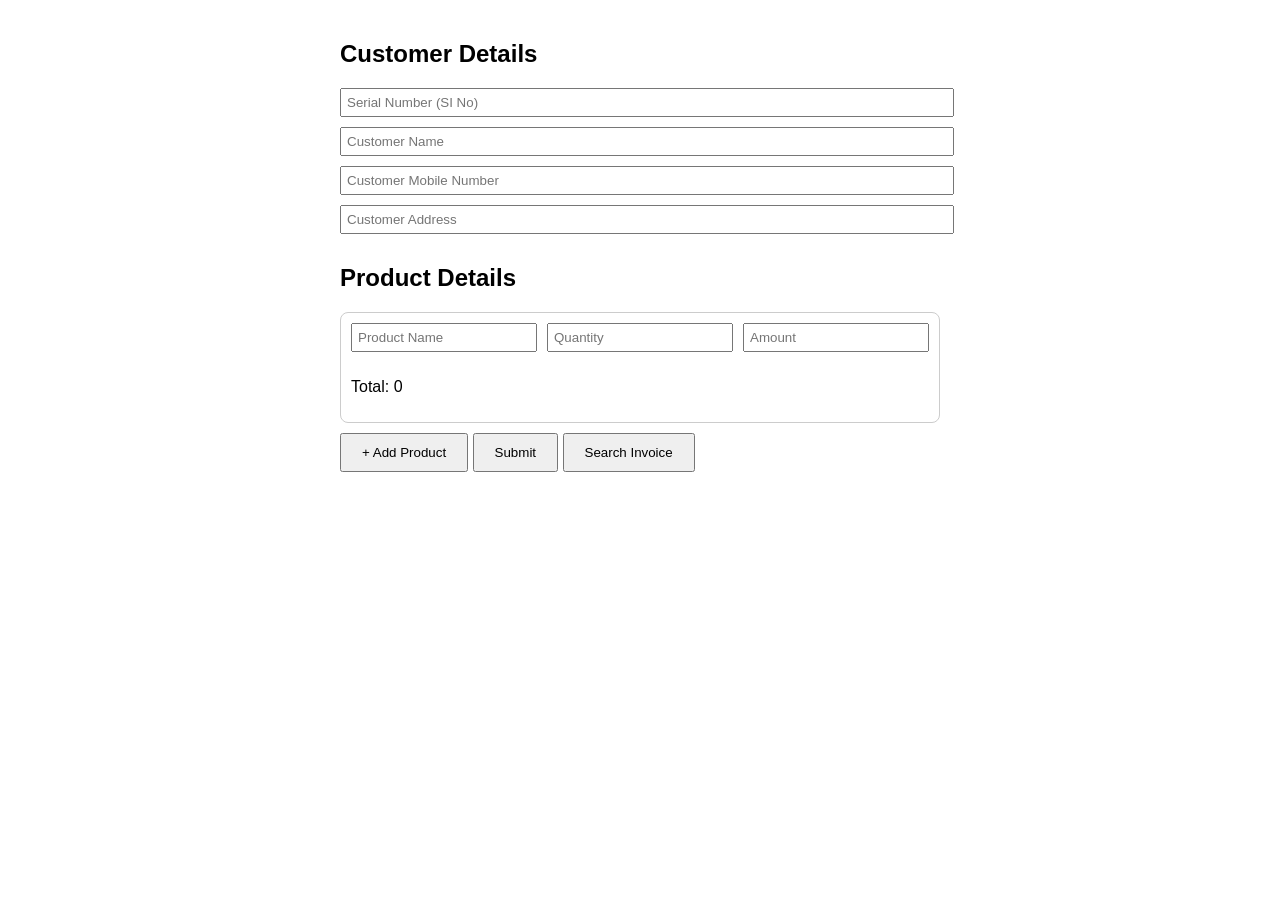
<file: index.html>
<!DOCTYPE html>
<html lang="en">
<head>
  <meta charset="UTF-8" />
  <meta name="viewport" content="width=device-width, initial-scale=1.0"/>
  <title>GST Billing</title>
  <style>
    body { font-family: sans-serif; padding: 20px; max-width: 600px; margin: auto; }
    input { margin-bottom: 10px; padding: 5px; width: 100%; }
    .product { margin-top: 10px; border: 1px solid #ccc; padding: 10px; border-radius: 8px; }
    .inline { display: flex; gap: 10px; }
    .inline input { flex: 1; }
    button { margin-top: 10px; padding: 10px 20px; }
    
  </style>
</head>
<body>

  <h2>Customer Details</h2>
  <input type="text" id="siNo" placeholder="Serial Number (SI No)" />
  <input type="text" id="custName" placeholder="Customer Name" />
  <input type="text" id="custMobile" placeholder="Customer Mobile Number" />
  <input type="text" id="custAddress" placeholder="Customer Address" />


  <h2>Product Details</h2>
  <div id="productContainer"></div>
  <button onclick="addProduct()">+ Add Product</button>

  <button onclick="submitData()">Submit</button>

  <script>
    let productId = 0;

    function addProduct() {
      productId++;
      const container = document.getElementById('productContainer');
      const div = document.createElement('div');
      div.className = 'product';
      div.innerHTML = `
        <div class="inline">
          <input type="text" placeholder="Product Name" id="name${productId}">
          <input type="number" placeholder="Quantity" id="qty${productId}" oninput="updateTotal(${productId})">
          <input type="number" placeholder="Amount" id="amt${productId}" oninput="updateTotal(${productId})">
        </div>
        <p>Total: <span id="total${productId}">0</span></p>
      `;
      container.appendChild(div);
    }

    function updateTotal(id) {
      const qty = document.getElementById(`qty${id}`).value || 0;
      const amt = document.getElementById(`amt${id}`).value || 0;
      document.getElementById(`total${id}`).innerText = qty * amt;
    }

    function submitData() {
      const siNo = document.getElementById('siNo').value;
      const name = document.getElementById('custName').value;
      const mobile = document.getElementById('custMobile').value;
      const address = document.getElementById('custAddress').value;

      const date = new Date().toLocaleDateString();

      let products = [];
      for (let i = 1; i <= productId; i++) {
        const pname = document.getElementById(`name${i}`)?.value;
        const qty = parseInt(document.getElementById(`qty${i}`)?.value || 0);
        const amt = parseFloat(document.getElementById(`amt${i}`)?.value || 0);
        if (pname) {
          products.push({ pname, qty, amt, total: qty * amt });
        }
      }

      const data = {
        siNo, name, mobile, address, date, products
      };


      localStorage.setItem('invoiceData', JSON.stringify(data));
      window.location.href = 'summary.html';
    }

    window.onload = () => addProduct(); // Start with one row
  </script>
<button onclick="window.location.href='search.html'">Search Invoice</button>
</body>

</html>
</file>
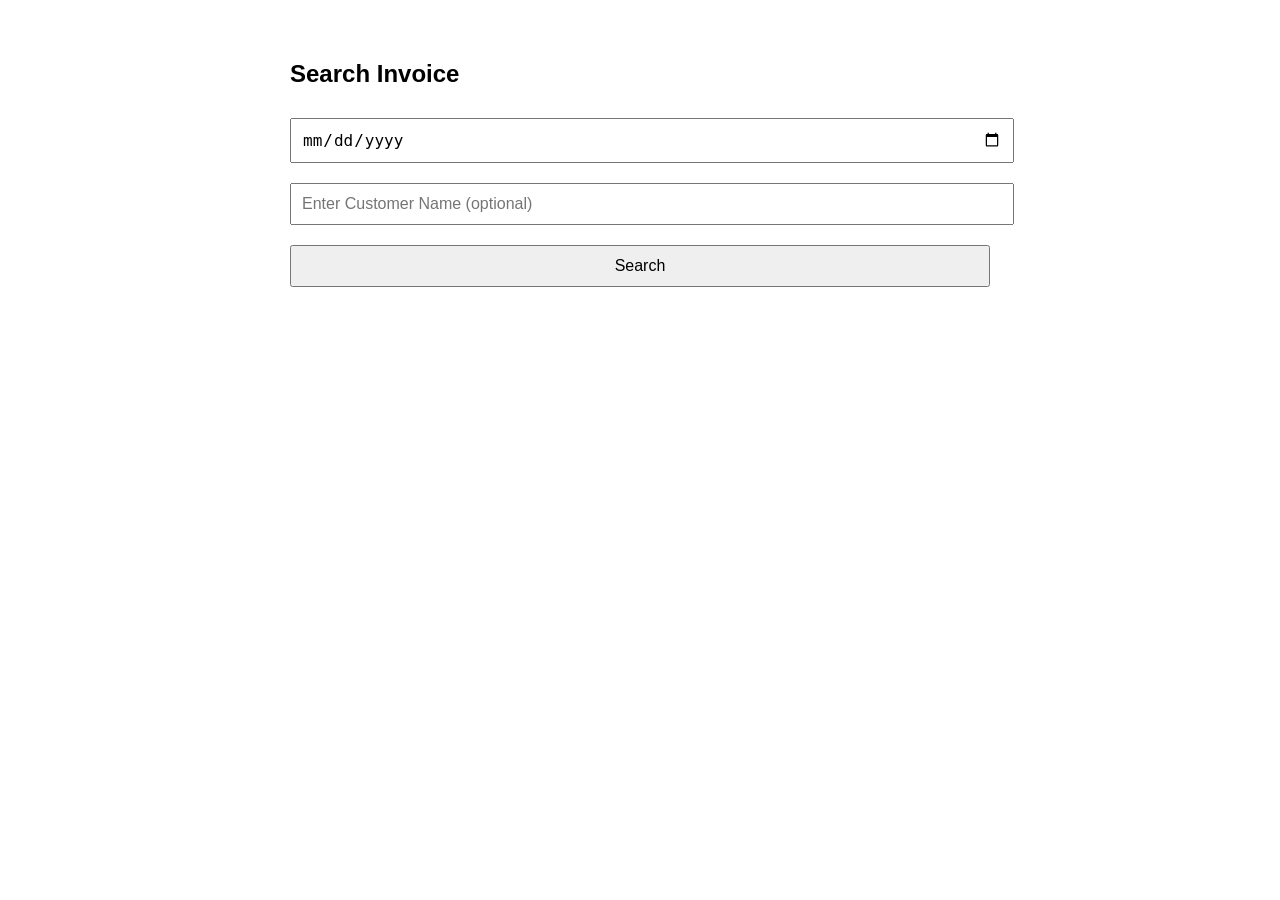
<file: search.html>
<!DOCTYPE html>
<html lang="en">
<head>
  <meta charset="UTF-8" />
  <title>Search Invoice - Shri Vaaru Fibre Works</title>
  <style>
    body { font-family: sans-serif; padding: 40px; max-width: 700px; margin: auto; }
    input, button { padding: 10px; margin: 10px 0; width: 100%; font-size: 1rem; }
    table { width: 100%; border-collapse: collapse; margin-top: 20px; }
    td, th { border: 1px solid #000; padding: 8px; text-align: left; }
    .particular { width: 50%; }
    .center { text-align: center; }
    .right { text-align: right; }
    .bold { font-weight: bold; }
    .invoice-container { border: 1px solid #ccc; padding: 20px; margin-top: 20px; border-radius: 8px; }
    .header, .footer { text-align: center; }
  </style>
</head>
<body>

  <h2>Search Invoice</h2>
  <input type="date" id="searchDate" placeholder="Enter Date (optional)" />
  <input type="text" id="searchName" placeholder="Enter Customer Name (optional)" />
  <button onclick="searchInvoice()">Search</button>

  <div id="result"></div>

  <script>
    function numberToWords(num) {
      if (num === 0) return "zero rupees only";

      const ones = ["", "One", "Two", "Three", "Four", "Five", "Six", "Seven", "Eight", "Nine",
                    "Ten", "Eleven", "Twelve", "Thirteen", "Fourteen", "Fifteen", 
                    "Sixteen", "Seventeen", "Eighteen", "Nineteen"];

      const tens = ["", "", "Twenty", "Thirty", "Forty", "Fifty", 
                    "Sixty", "Seventy", "Eighty", "Ninety"];

      const numToWord = (n) => {
          if (n < 20) return ones[n];
          if (n < 100) return tens[Math.floor(n / 10)] + (n % 10 ? " " + ones[n % 10] : "");
          if (n < 1000) return ones[Math.floor(n / 100)] + " hundred" + (n % 100 ? " " + numToWord(n % 100) : "");
          if (n < 100000) return numToWord(Math.floor(n / 1000)) + " thousand" + (n % 1000 ? " " + numToWord(n % 1000) : "");
          if (n < 10000000) return numToWord(Math.floor(n / 100000)) + " lakh" + (n % 100000 ? " " + numToWord(n % 100000) : "");
          return numToWord(Math.floor(n / 10000000)) + " crore" + (n % 10000000 ? " " + numToWord(n % 10000000) : "");
      };

      return numToWord(num).trim() + " rupees ";
    }

    async function searchInvoice() {
      const date = document.getElementById('searchDate').value;
      const name = document.getElementById('searchName').value.trim();

      if (!date && !name) {
        alert('Please enter Date or Customer Name to search.');
        return;
      }

      // Build query params
      const params = new URLSearchParams();
      if (date) params.append('date', date);
      if (name) params.append('name', name);

      const res = await fetch(`http://localhost:5000/get-invoice?${params.toString()}`);
      if (!res.ok) {
        alert('Error fetching invoices');
        return;
      }

      const invoices = await res.json();
      const container = document.getElementById('result');
      container.innerHTML = '';

      if (invoices.length === 0) {
        container.innerHTML = '<p>No invoices found.</p>';
        return;
      }

      invoices.forEach((data, idx) => {
        let total = 0;
        const productsRows = data.products.map((p, i) => {
          total += p.total;
          return `
            <tr>
              <td>${i + 1}</td>
              <td>${p.pname}</td>
              <td>${p.qty}</td>
              <td>${p.amt.toFixed(2)}</td>
              <td>${p.total.toFixed(2)}</td>
            </tr>`;
        }).join('');

        const cgst = total * 0.09;
        const sgst = total * 0.09;
        const grandTotal = total + cgst + sgst;

        container.innerHTML += `
          <div class="invoice-container">
            <div class="header">
              <p><strong>GSTIN :</strong> 33BDPPN7711Q2ZT</p>
              <h3>INVOICE</h3>
              <h2>SHRI VAARU FIBRE WORKS</h2>
              <p>No.214, 4th Street, Abirami Nagar, Maduravoyal, Chennai - 600 095</p>
              <p>Email: nadarajan151982@gmail.com | Mob: 9941299708, 9094057947</p>
            </div>

            <div class="top-info" style="display:flex; justify-content:space-between; margin-top:20px;">
              <div>
                <p><strong>M/s:</strong> ${data.name}</p>
                <p><strong>Mobile:</strong> ${data.mobile}</p>
                <p><strong>Address:</strong> ${data.address}</p>
              </div>
              <div>
                <p><strong>Sl. No.:</strong> ${data.siNo}</p>
                <p><strong>Date:</strong> ${data.date}</p>
              </div>
            </div>

            <table>
              <thead>
                <tr>
                  <th>Sl. No.</th>
                  <th class="particular">Particulars</th>
                  <th>Qty</th>
                  <th>Rate</th>
                  <th>Amount</th>
                </tr>
              </thead>
              <tbody>${productsRows}</tbody>
            </table>

            <div style="display:flex; justify-content:space-between; margin-top:20px;">
              <div><strong>Amount in words:</strong> ${numberToWords(Math.round(grandTotal))} Only</div>
              <div>
                <table>
                  <tr><td>Total</td><td class="right">${total.toFixed(2)}</td></tr>
                  <tr><td>CGST 9%</td><td class="right">${cgst.toFixed(2)}</td></tr>
                  <tr><td>SGST 9%</td><td class="right">${sgst.toFixed(2)}</td></tr>
                  <tr><td>IGST 18%</td><td class="right">--</td></tr>
                  <tr><td>Freight Charges</td><td class="right">--</td></tr>
                  <tr class="bold"><td>Grand Total</td><td class="right">${grandTotal.toFixed(2)}</td></tr>
                </table>
              </div>
            </div>

            <div class="footer" style="margin-top:30px; display:flex; justify-content:space-between;">
              <div>Customer Signature</div>
              <div>For <strong>SHRI VAARU FIBRE WORKS</strong></div>
            </div>
          </div>
        `;
      });
    }
  </script>
</body>
</html>
</file>
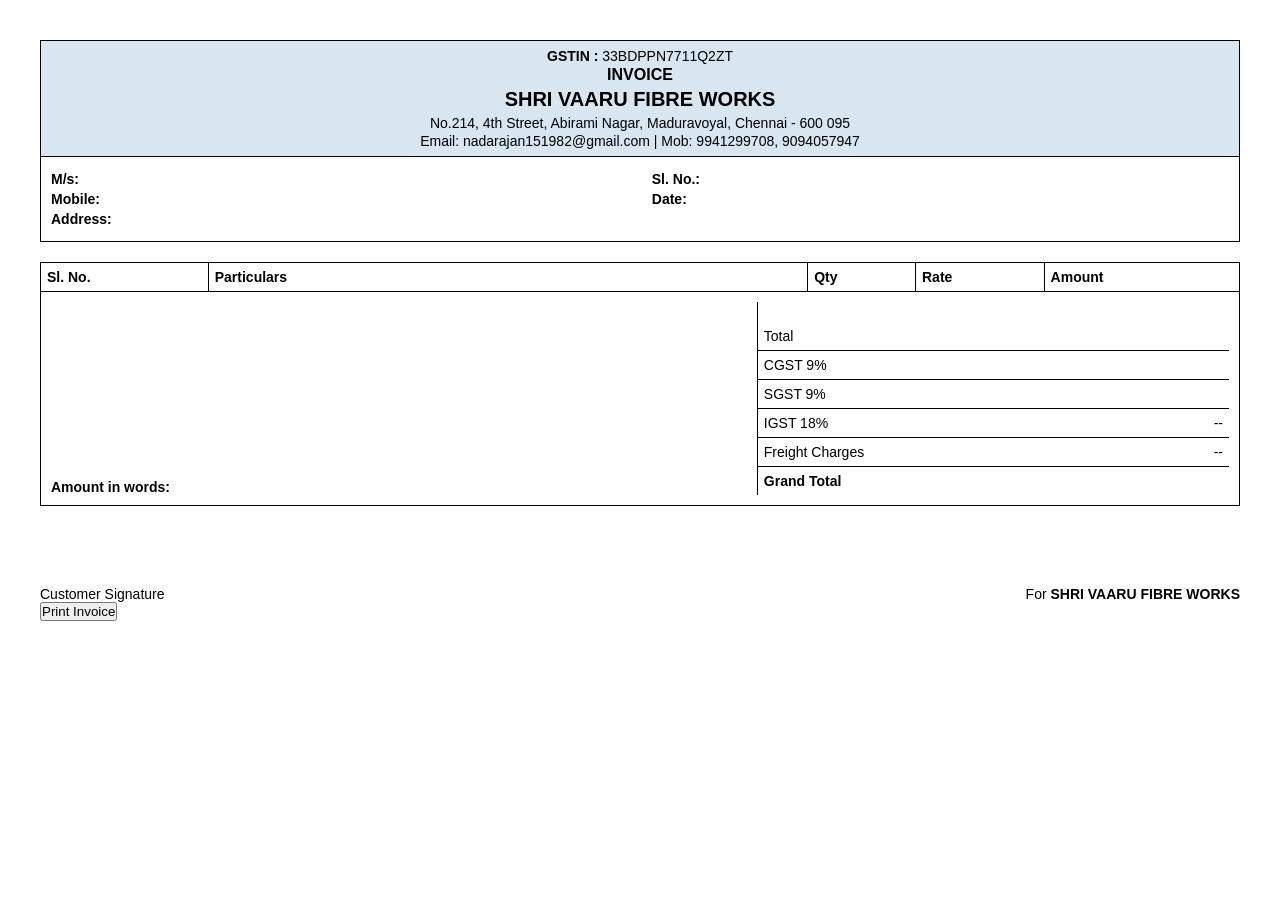
<file: summary.html>
<!DOCTYPE html>
<html lang="en">
<head>
  <meta charset="UTF-8" />
  <title>Invoice - Shri Vaaru Fibre Works</title>
  <style>
    body { font-family: sans-serif; padding: 40px; }
    .header, .footer { text-align: center; }
    .header h2 { margin: 5px 0; }
    .details, .amounts { margin-top: 20px; }
    table { width: 100%; border-collapse: collapse; margin-top: 20px; }
    td, th { border: 1px solid #000; padding: 8px; text-align: left; }
    .particular { width: 50%; }
    .center { text-align: center; }
    .right { text-align: right; }
    .bold { font-weight: bold; }
  </style>
  <link rel="stylesheet" href="invoice-style.css">
</head>
<body>

  <div class="header">
    <p><strong>GSTIN :</strong> 33BDPPN7711Q2ZT</p>
    <h3>INVOICE</h3>
    <h2>SHRI VAARU FIBRE WORKS</h2>
    <p>No.214, 4th Street, Abirami Nagar, Maduravoyal, Chennai - 600 095</p>
    <p>Email: nadarajan151982@gmail.com | Mob: 9941299708, 9094057947</p>
  </div>
<!-- 
  <div class="details">
    <p><strong>M/s:</strong> <span id="custName"></span></p>
    <p><strong>Mobile:</strong> <span id="custMobile"></span></p>
    <p><strong>Address:</strong> <span id="custAddress"></span></p>
    <p><strong>Date:</strong> <span id="invoiceDate"></span></p>
  </div> -->
  <div class="top-info">
  <div class="top-left">
    <p><strong>M/s:</strong> <span id="custName"></span></p>
    <p><strong>Mobile:</strong> <span id="custMobile"></span></p>
    <p><strong>Address:</strong> <span id="custAddress"></span></p>
  </div>
  <div class="top-right">
    <p><strong>Sl. No.:</strong> <span id="invoiceNumber"></span></p>
    <p><strong>Date:</strong> <span id="invoiceDate"></span></p>
  </div>
</div>


  <table>
    <thead>
      <tr>
        <th>Sl. No.</th>
        <th class="particular">Particulars</th>
        <th>Qty</th>
        <th>Rate</th>
        <th>Amount</th>
      </tr>
    </thead>
    <tbody id="invoiceTableBody"></tbody>
  </table>
<!-- 
  <div class="amounts">
    <p><strong>Amount in words:</strong> <span id="amountWords"></span></p>
    <table>
      <tr><td>Total</td><td id="totalAmount" class="right"></td></tr>
      <tr><td>CGST 9%</td><td id="cgstAmount" class="right"></td></tr>
      <tr><td>SGST 9%</td><td id="sgstAmount" class="right"></td></tr>
      <tr><td>IGST 18%</td><td class="right">--</td></tr>
      <tr><td>Freight Charges</td><td class="right">--</td></tr>
      <tr class="bold"><td>Grand Total</td><td id="grandTotal" class="right"></td></tr>
    </table>
  </div> -->
  <div class="amount-section">
  <div class="amount-left">
    <p><strong>Amount in words:</strong> <span id="amountWords"></span></p>
  </div>
  <div class="amount-right">
    <table>
      <tr><td>Total</td><td id="totalAmount" class="right"></td></tr>
      <tr><td>CGST 9%</td><td id="cgstAmount" class="right"></td></tr>
      <tr><td>SGST 9%</td><td id="sgstAmount" class="right"></td></tr>
      <tr><td>IGST 18%</td><td class="right">--</td></tr>
      <tr><td>Freight Charges</td><td class="right">--</td></tr>
      <tr class="bold"><td>Grand Total</td><td id="grandTotal" class="right"></td></tr>
    </table>
  </div>
</div>

<!-- 
  <div class="footer">
    <p>For <strong>SHRI VAARU FIBRE WORKS</strong></p>
    <p>Customer Signature: __________________</p>
  </div> -->
  <div class="footer-section">
  <div class="signature-left">
    <p>Customer Signature</p>
  </div>
  <div class="signature-right">
    <p>For <strong>SHRI VAARU FIBRE WORKS</strong></p>
  </div>
</div>


  <script>
    function numberToWords(num) {
    if (num === 0) return "zero rupees only";

    const ones = ["", "One", "Two", "Three", "Four", "Five", "Six", "Seven", "Eight", "Nine",
                  "Ten", "Eleven", "Twelve", "Thirteen", "Fourteen", "Fifteen", 
                  "Sixteen", "Seventeen", "Eighteen", "Nineteen"];

    const tens = ["", "", "Twenty", "Thirty", "Forty", "Fifty", 
                  "Sixty", "Seventy", "Eighty", "Ninety"];

    const numToWord = (n) => {
        if (n < 20) return ones[n];
        if (n < 100) return tens[Math.floor(n / 10)] + (n % 10 ? " " + ones[n % 10] : "");
        if (n < 1000) return ones[Math.floor(n / 100)] + " hundred" + (n % 100 ? " " + numToWord(n % 100) : "");
        if (n < 100000) return numToWord(Math.floor(n / 1000)) + " thousand" + (n % 1000 ? " " + numToWord(n % 1000) : "");
        if (n < 10000000) return numToWord(Math.floor(n / 100000)) + " lakh" + (n % 100000 ? " " + numToWord(n % 100000) : "");
        return numToWord(Math.floor(n / 10000000)) + " crore" + (n % 10000000 ? " " + numToWord(n % 10000000) : "");
    };

    return numToWord(num).trim() + " rupees ";
}


    const data = JSON.parse(localStorage.getItem('invoiceData'));
    document.getElementById('custName').innerText = data.name;
    document.getElementById('custMobile').innerText = data.mobile;
    document.getElementById('custAddress').innerText = data.address;
    document.getElementById('invoiceDate').innerText = data.date;

    let total = 0;
    const tbody = document.getElementById('invoiceTableBody');

    data.products.forEach((product, index) => {
      total += product.total;
      const tr = document.createElement('tr');
      tr.innerHTML = `
        <td>${index + 1}</td>
        <td>${product.pname}</td>
        <td>${product.qty}</td>
        <td>${product.amt.toFixed(2)}</td>
        <td>${product.total.toFixed(2)}</td>
      `;
      tbody.appendChild(tr);
    });

    const cgst = total * 0.09;
    const sgst = total * 0.09;
    const grandTotal = total + cgst + sgst;

    document.getElementById('totalAmount').innerText = total.toFixed(2);
    document.getElementById('cgstAmount').innerText = cgst.toFixed(2);
    document.getElementById('sgstAmount').innerText = sgst.toFixed(2);
    document.getElementById('grandTotal').innerText = grandTotal.toFixed(2);
    document.getElementById('amountWords').innerText = numberToWords(Math.round(grandTotal)) + " Only";
    fetch('http://localhost:5000/save-invoice', {
  method: 'POST',
  headers: {
    'Content-Type': 'application/json'
  },
  body: JSON.stringify(data)
})
.then(res => res.json())
.then(res => console.log('Saved to DB:', res))
.catch(err => console.error('Error saving invoice:', err));

  </script>
  <button onclick="window.print()">Print Invoice</button>

</body>
</html>
</file>
<file: invoice-style.css>
* {
  margin: 0;
  padding: 0;
  box-sizing: border-box;
}

body {
  font-family: 'Arial', sans-serif;
  padding: 40px;
  margin: 0;
  background: #fff;
  font-size: 14px;
}

table {
  border-collapse: collapse;
  width: 100%;
}

td, th {
  border: 1px solid #000;
  padding: 6px;
}

.right {
  text-align: right;
}

.center {
  text-align: center;
}

.bold {
  font-weight: bold;
}

.header {
  text-align: center;
  border: 1px solid #000;
  padding: 5px;
  background-color: #d8e6f2; }

.header h2 {
  margin: 4px 0;
  font-size: 20px;
  font-weight: bold;
}

.header h3 {
  margin: 0;
  font-size: 16px;
  font-weight: bold;
}

.header p {
  margin: 2px 0;
}

.top-info {
  display: flex;
  justify-content: space-between;
  border: 1px solid #000;
  border-top: none;
  padding: 10px;
}

.top-left, .top-right {
  width: 49%;
}

.top-left p, .top-right p {
  margin: 4px 0;
}

.main-table {
  margin-top: 0;
  border-top: none;
}

.main-table thead th {
  background-color: #f0f0f0;
  border-top: 1px solid #000;
}

.main-table td, .main-table th {
  border: 1px solid #000;
}

.main-table .particular {
  width: 50%;
}

.amount-section {
  display: flex;
  justify-content: space-between;
  margin-top: 0;
  border: 1px solid #000;
  border-top: none;
  padding: 10px;
}

.amount-left {
  width: 60%;
  border-right: 1px solid #000;
  padding-right: 10px;
  display: flex;
  flex-direction: column;
  justify-content: flex-end;
}

.amount-left p {
  margin: 0;
  padding-top: 50px;
}

.amount-right {
  width: 40%;
}

.amount-right table {
  width: 100%;
  border: none;
}

.amount-right td {
  padding: 6px;
  border-left: none;
  border-right: none;
  border-top: 1px solid #000;
  border-bottom: 1px solid #000;
}

.amount-right tr:first-child td {
  border-top: none;
}

.amount-right tr:last-child td {
  border-bottom: none;
}

.footer {
  margin-top: 20px;
  text-align: right;
  font-weight: bold;
}

.signature {
  margin-top: 20px;
  border-top: 1px solid #000;
  width: 200px;
  text-align: center;
  padding-top: 5px;
}

.footer-section {
  display: flex;
  justify-content: space-between;
  margin-top: 60px;
  padding-top: 20px;
}

.signature-left,
.signature-right {
  width: 40%;
  font-size: 14px;
}

.signature-left {
  text-align: left;
}

.signature-right {
  text-align: right;
}

@media print {
  button {
    display: none;
  }
}
</file>
